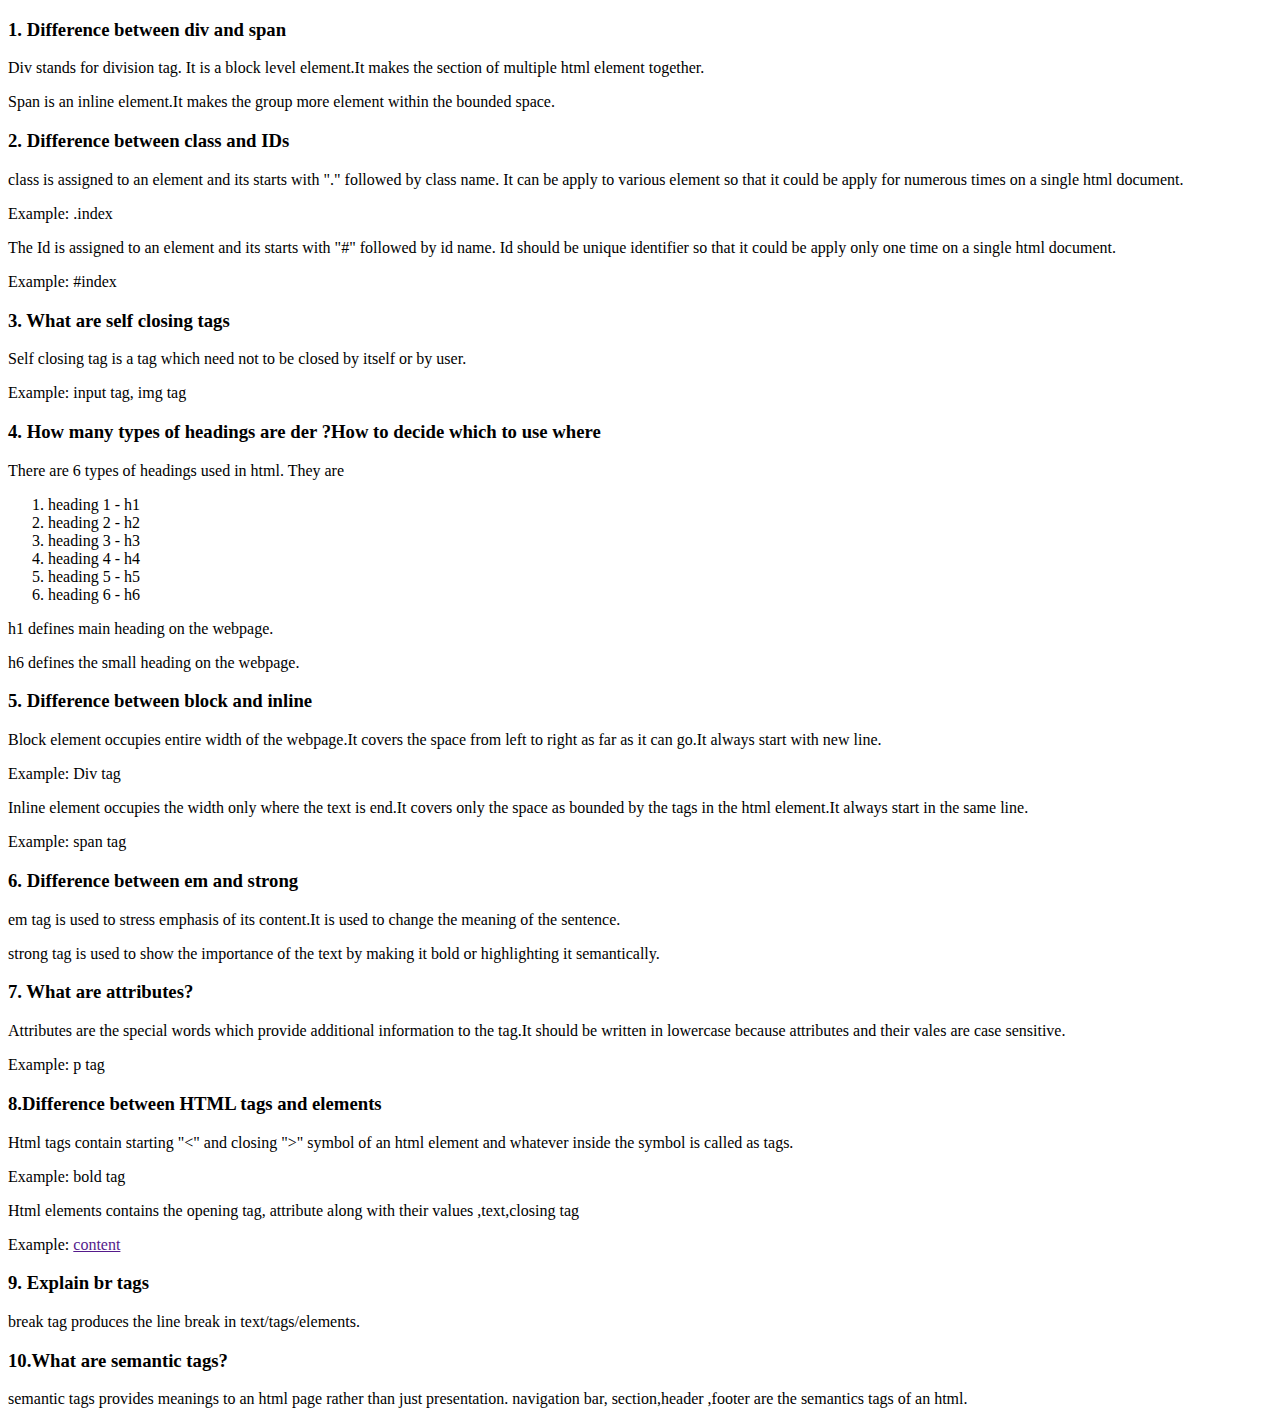
<file: day1/index.html>
<!DOCTYPE html>
<html lang="en">
  <head>
    <meta charset="UTF-8" />
    <meta http-equiv="X-UA-Compatible" content="IE=edge" />
    <meta name="viewport" content="width=device-width, initial-scale=1.0" />
    <title>Document</title>
  </head>
  <body>
    <h3>1. Difference between div and span</h3>
    <p>
      Div stands for division tag. It is a block level element.It makes the
      section of multiple html element together.
    </p>
    <p>
      Span is an inline element.It makes the group more element within the
      bounded space.
    </p>
    <h3>2. Difference between class and IDs</h3>
    <p>
      class is assigned to an element and its starts with "." followed by class
      name. It can be apply to various element so that it could be apply for
      numerous times on a single html document.
    </p>
    <div>Example: .index</div>
    <p>
      The Id is assigned to an element and its starts with "#" followed by id
      name. Id should be unique identifier so that it could be apply only one
      time on a single html document.
    </p>
    <div>Example: #index</div>
    <h3>3. What are self closing tags</h3>
    <p>
      Self closing tag is a tag which need not to be closed by itself or by
      user.
    </p>
    <div>Example: input tag, img tag</div>
    <h3>
      4. How many types of headings are der ?How to decide which to use where
    </h3>
    <p>There are 6 types of headings used in html. They are</p>
    <ol>
      <li>heading 1 - h1</li>
      <li>heading 2 - h2</li>
      <li>heading 3 - h3</li>
      <li>heading 4 - h4</li>
      <li>heading 5 - h5</li>
      <li>heading 6 - h6</li>
    </ol>
    <p>h1 defines main heading on the webpage.</p>
    <p>h6 defines the small heading on the webpage.</p>
    <h3>5. Difference between block and inline</h3>
    <p>
      Block element occupies entire width of the webpage.It covers the space
      from left to right as far as it can go.It always start with new line.
    </p>
    <div>Example: Div tag</div>
    <p>
      Inline element occupies the width only where the text is end.It covers
      only the space as bounded by the tags in the html element.It always start
      in the same line.
    </p>
    <div>Example: span tag</div>
    <h3>6. Difference between em and strong</h3>
    <p>
      em tag is used to stress emphasis of its content.It is used to change the
      meaning of the sentence.
    </p>
    <p>
      strong tag is used to show the importance of the text by making it bold or
      highlighting it semantically.
    </p>
    <h3>7. What are attributes?</h3>
    <p>Attributes are the special words which provide additional information to the tag.It should be written in lowercase because attributes and their vales are case sensitive.</p>
    <div>Example: p tag</div>
    <h3>8.Difference between HTML tags and elements</h3>
    <p>Html tags contain starting "<" and  closing ">" symbol of an html element and whatever inside the symbol is called as tags. </p>
    <div>Example: bold tag  </div>
    <p>Html elements contains the opening tag, attribute along with their values ,text,closing tag</p>
    <div> Example: <a href="" >content</a></div>
    <h3>9. Explain br tags</h3>
    <p>break tag produces the line break in text/tags/elements.</p>
    <h3>10.What are semantic tags?</h3>
    <p>semantic tags provides meanings to an html page rather than just presentation. navigation bar, section,header ,footer are the semantics tags of an html.</p>
  </body>
</html>
</file>
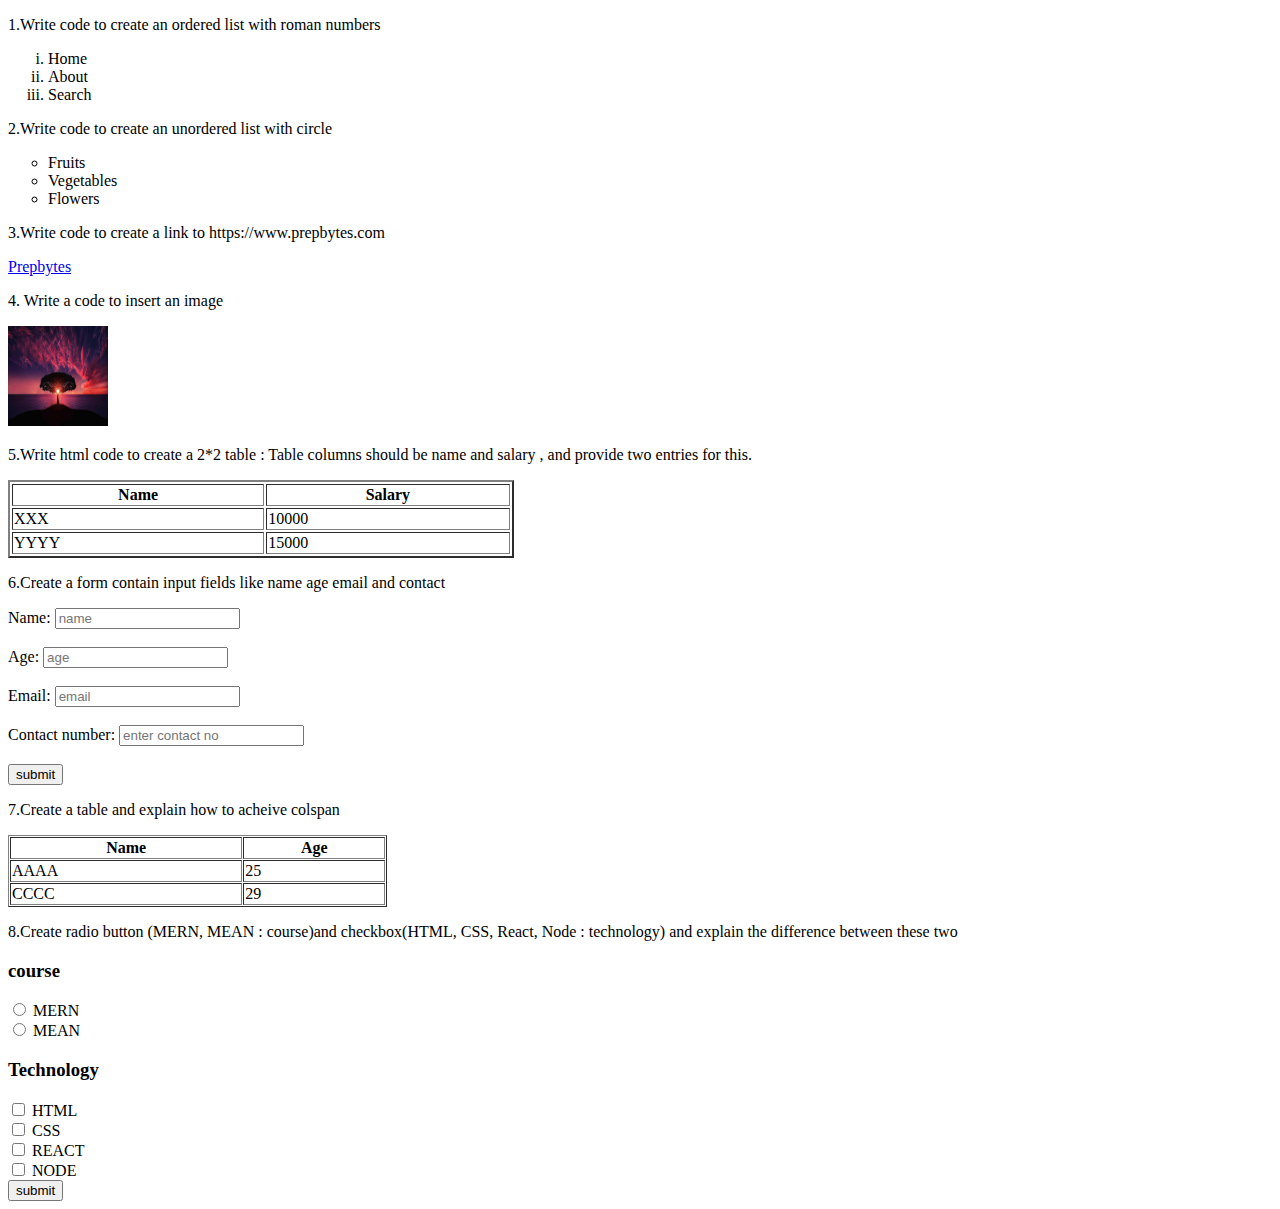
<file: day2/implement.html>
<!DOCTYPE html>
<html lang="en">
<head>
    <meta charset="UTF-8">
    <meta http-equiv="X-UA-Compatible" content="IE=edge">
    <meta name="viewport" content="width=device-width, initial-scale=1.0">
    <title>Document</title>
</head>
<body>
    <p>1.Write code to create an ordered list with roman numbers</p> 
      <ol type="i">
        <li>Home</li>
        <li>About</li>
        <li>Search</li>
      </ol>
    <p>2.Write code to create an unordered list with circle </p>
     <ul type="circle">
      <li>Fruits</li>
      <li>Vegetables</li>
      <li>Flowers</li>
     </ul>
    <p>3.Write code to create a link to https://www.prepbytes.com</p>    
     <a href="https://www.prepbytes.com">Prepbytes</a>
    <p>4. Write a code to insert an image </p>
      <img 
      width="100"
      height="100"
      src="./tree.jpg" alt="tree">
    <p>5.Write html code to create a 2*2 table : Table columns should be name and salary , and provide two entries for this. </p>
        <table border="2" cellspacing="2" cellpadding="1" width="40%">
          <tr>
            <th>Name</th>
            <th>Salary</th>
          </tr>
          <tr>
            <td>XXX</td>
            <td>10000</td>
          </tr>
          <tr>
            <td>YYYY</td>
            <td>15000</td>
          </tr>
        </table>
    <p>6.Create a form contain input fields like name age email and contact</p>
       <form action="">
        <label for="name">Name:</label>
        <input type="text" name="name" placeholder="name" required> <br> <br>
        <label for="age">Age:</label>
        <input type="number" name="age" placeholder="age" required><br><br>
        <label for="email">Email:</label>
        <input type="email" name="email" placeholder="email" required> <br><br>
        <label for="contact">Contact number:</label>
        <input type="number" name="contact" placeholder="enter contact no" required> <br> <br>
        <input type="submit" value="submit">
       </form>
       <p>7.Create a table and explain how to acheive colspan</p>
       <table border="1" cellspacing="1" cellpadding="1" width="30%">
        <tr>
            <th colspan="2">Name</th>
            <th>Age</th>
        </tr>
        <tr>
            <td colspan="2">AAAA</td>
            <td>25</td>
        </tr>
        <tr>
              <td colspan="2">CCCC</td>
              <td>29</td>
        </tr>
       </table>
    <p>8.Create radio button (MERN, MEAN : course)and checkbox(HTML, CSS, React, Node : technology) and explain the difference between these two </p>
      <form action="">
        <h3>course</h3>
        <input type="radio" name="course" value="MERN">
        <label for="MERN">MERN</label> <br>
        <input type="radio" name="course" value="MEAN">
        <label for="MEAN">MEAN</label><br>
        <h3>Technology</h3>
        <input type="checkbox" name="technology" value="HTML"> 
        <label for="HTML">HTML</label><br>
        <input type="checkbox" name="technology" value="CSS"> 
        <label for="CSS">CSS</label><br>
        <input type="checkbox" name="technology" value="REACT"> 
        <label for="REACT">REACT</label><br>
        <input type="checkbox" name="technology" value="NODE"> 
        <label for="NODE">NODE</label><br>
        <input type="submit" value="submit">


      </form>
</body>
</html>
</file>
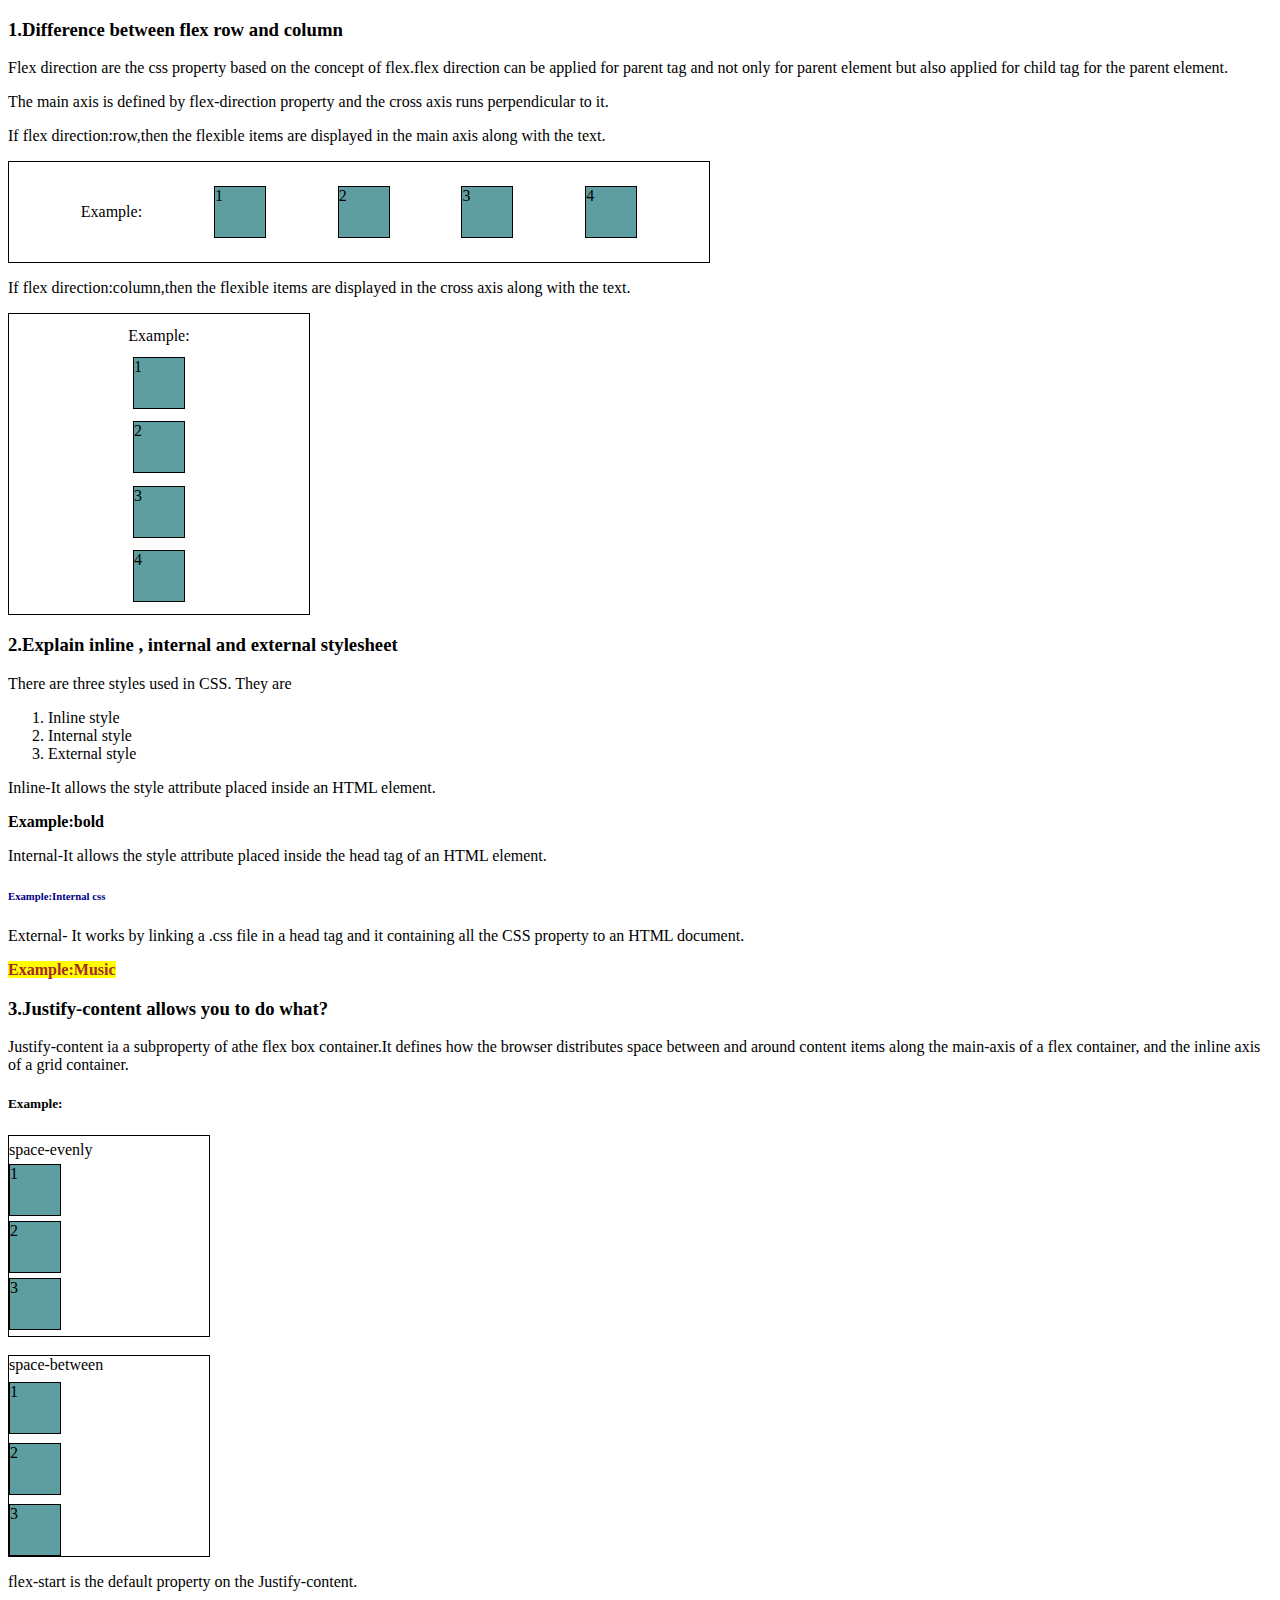
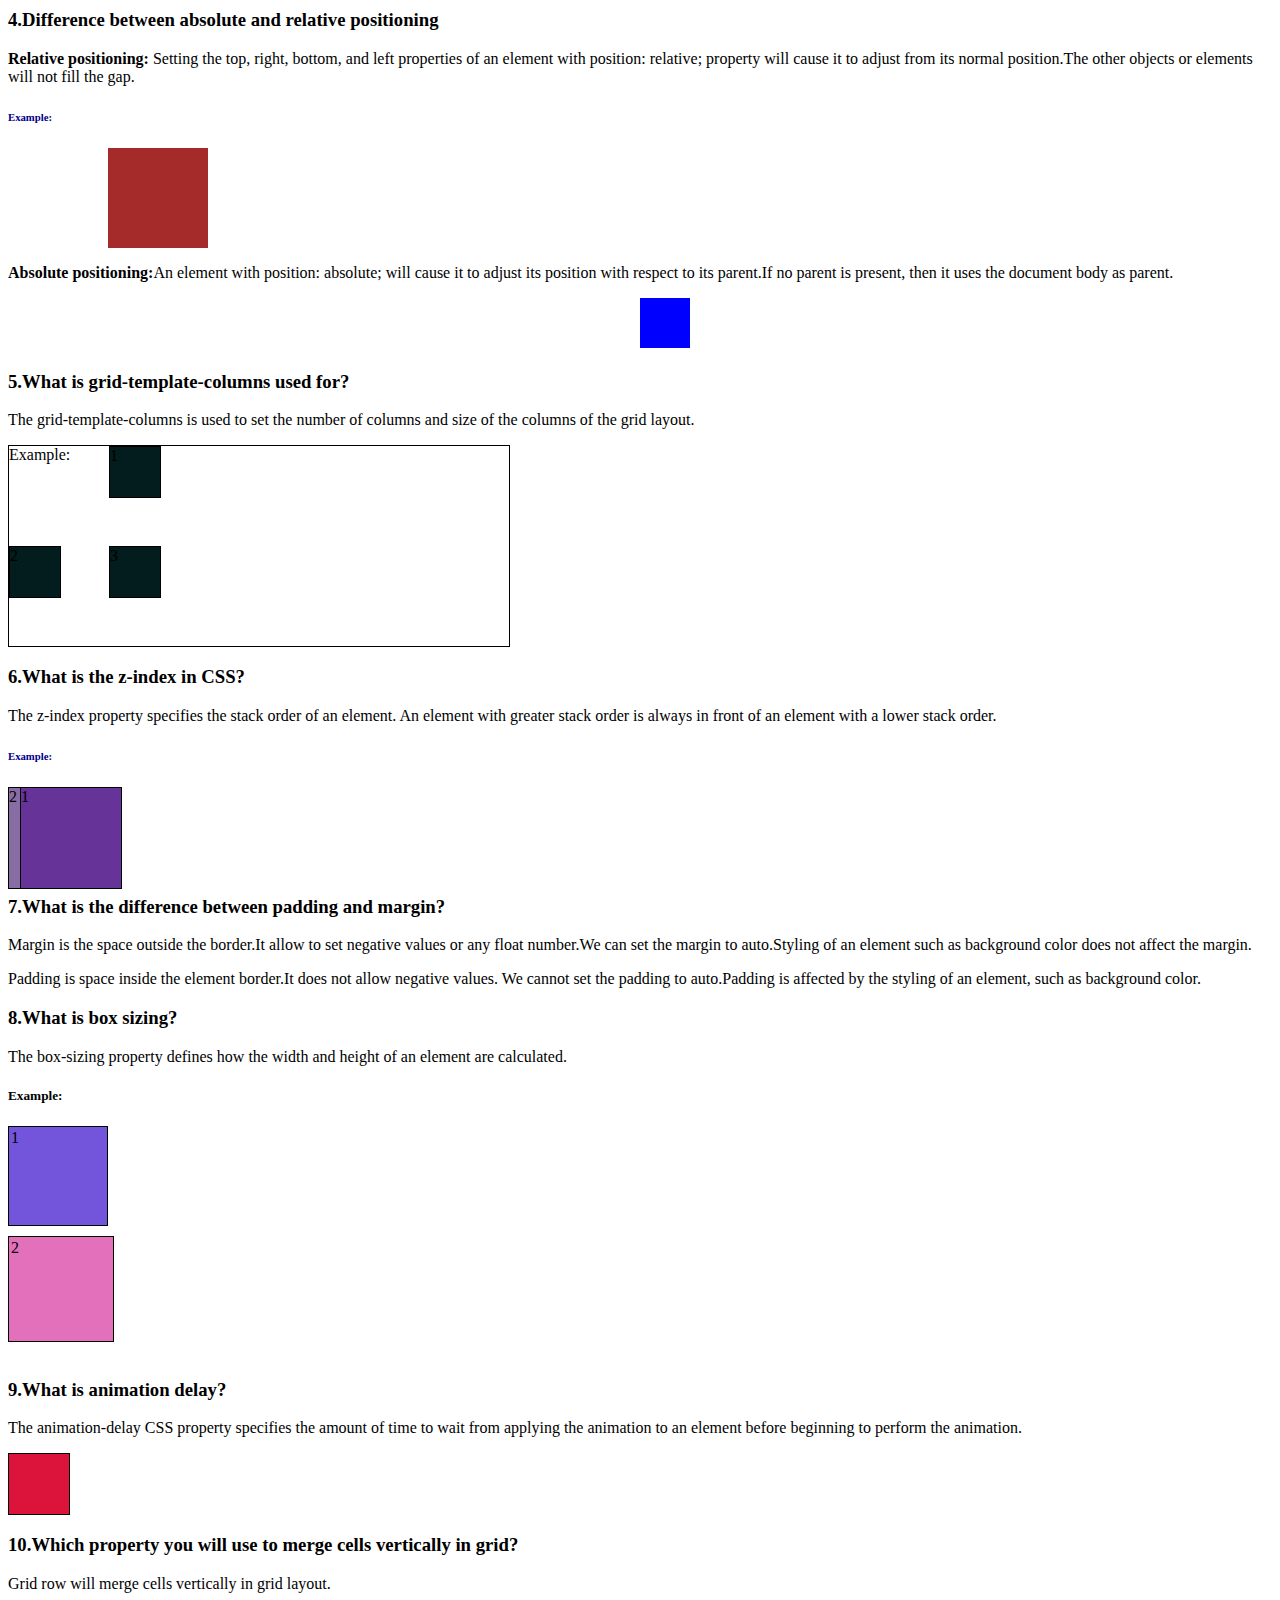
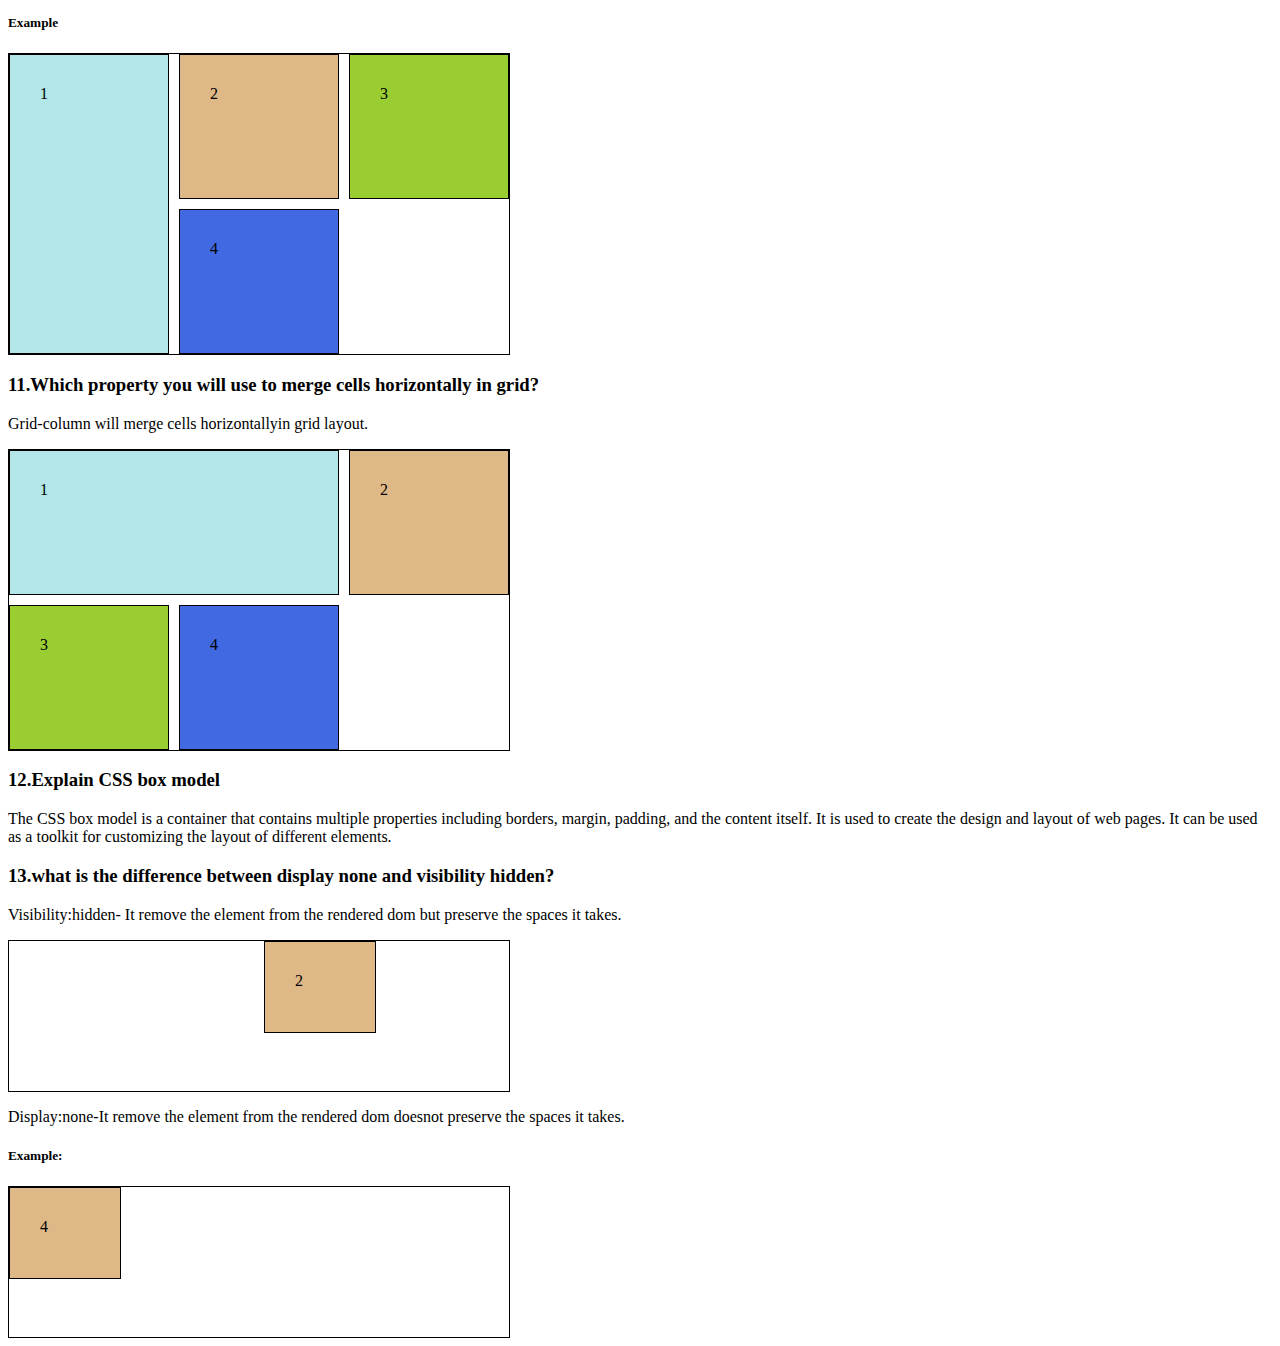
<file: day3/csstheory.html>
<!DOCTYPE html>
<html lang="en">
  <head>
    <meta charset="UTF-8" />
    <meta http-equiv="X-UA-Compatible" content="IE=edge" />
    <meta name="viewport" content="width=device-width, initial-scale=1.0" />
    <title>Document</title>
    <style>
      h6 {
        font-family: "Times New Roman", Times, serif;
        color: darkblue;
      }
    </style>
    <link rel="stylesheet" href="./music.css" />
  </head>
  <body>
    <h3>1.Difference between flex row and column</h3>
    <p>
      Flex direction are the css property based on the concept of flex.flex
      direction can be applied for parent tag and not only for parent element
      but also applied for child tag for the parent element.
    </p>
    <p>
      The main axis is defined by flex-direction property and the cross axis
      runs perpendicular to it.
    </p>
    <p>
      If flex direction:row,then the flexible items are displayed in the main
      axis along with the text.
    </p>
    <div class="container">
      Example:
      <div class="flex1">1</div>
      <div class="flex1">2</div>
      <div class="flex1">3</div>
      <div class="flex1">4</div>
    </div>

    <p>
      If flex direction:column,then the flexible items are displayed in the
      cross axis along with the text.
    </p>
    <div class="container1">
      Example:
      <div class="flex2">1</div>
      <div class="flex2">2</div>
      <div class="flex2">3</div>
      <div class="flex2">4</div>
    </div>
    <h3>2.Explain inline , internal and external stylesheet</h3>
    <p>There are three styles used in CSS. They are</p>
    <ol>
      <li>Inline style</li>
      <li>Internal style</li>
      <li>External style</li>
    </ol>
    <p>Inline-It allows the style attribute placed inside an HTML element.</p>
    <p style="font-weight: bolder">Example:bold</p>
    <p>
      Internal-It allows the style attribute placed inside the head tag of an
      HTML element.
    </p>
    <h6>Example:Internal css</h6>
    <p>
      External- It works by linking a .css file in a head tag and it containing
      all the CSS property to an HTML document.
    </p>
    <b>Example:Music</b>
    <h3>3.Justify-content allows you to do what?</h3>
    <p>
      Justify-content ia a subproperty of athe flex box container.It defines how
      the browser distributes space between and around content items along the
      main-axis of a flex container, and the inline axis of a grid container.
    </p>
    <h5>Example:</h5>
    <div class="container3">
      space-evenly
      <div class="flex">1</div>
      <div class="flex">2</div>
      <div class="flex">3</div>
    </div>
    <br />
    <div class="container4">
      space-between
      <div class="flex4">1</div>
      <div class="flex4">2</div>
      <div class="flex4">3</div>
    </div>
    <p>flex-start is the default property on the Justify-content.</p>
    <h3>4.Difference between absolute and relative positioning</h3>
    <p>
      <strong>Relative positioning: </strong>Setting the top, right, bottom, and left
      properties of an element with position: relative; property will cause it
      to adjust from its normal position.The other objects or elements will not
      fill the gap.
    </p>
    <h6>Example:</h6>
    <div id="position"></div>
    <p>
      <strong>Absolute positioning:</strong>An element with position: absolute; will cause
      it to adjust its position with respect to its parent.If no parent is
      present, then it uses the document body as parent.
    </p>
    <div class="absolute"></div>
    <br /><br /><br />
    <h3>5.What is grid-template-columns used for?</h3>
    <p>
      The grid-template-columns is used to set the number of columns and size of
      the columns of the grid layout.
    </p>
    <div class="grid-container">
      Example:
      <div class="griditems">1</div>
      <div class="griditems">2</div>
      <div class="griditems">3</div>
    </div>
    <h3>6.What is the z-index in CSS?</h3>
    <p>
      The z-index property specifies the stack order of an element. An element
      with greater stack order is always in front of an element with a lower
      stack order.
    </p>
    <h6>Example:</h6>
    <div class="idex">1</div>
    <div class="idex1">2</div>
    <br /><br /><br /><br /><br />
    <h3>7.What is the difference between padding and margin?</h3>
    <p>
      Margin is the space outside the border.It allow to set negative values or
      any float number.We can set the margin to auto.Styling of an element such
      as background color does not affect the margin.
    </p>
    <p>
      Padding is space inside the element border.It does not allow negative
      values. We cannot set the padding to auto.Padding is affected by the
      styling of an element, such as background color.
    </p>
    <h3>8.What is box sizing?</h3>
    <p>
      The box-sizing property defines how the width and height of an element are
      calculated.
    </p>
    <h5>Example:</h5>
    <div class="size">1</div>
    <div class="size1">2</div>
    <br />
    <h3>9.What is animation delay?</h3>
    <p>
      The animation-delay CSS property specifies the amount of time to wait from
      applying the animation to an element before beginning to perform the
      animation.
    </p>
    <div class="animate"></div>
    <h3>10.Which property you will use to merge cells vertically in grid?</h3>
    <p>Grid row will merge cells vertically in grid layout.</p>
    <h5>Example</h5>
    <div class="grid-container1">
      <div class="griditems1">1</div>
      <div class="griditems2">2</div>
      <div class="griditems3">3</div>
      <div class="griditems4">4</div>
    </div>
    <h3>11.Which property you will use to merge cells horizontally in grid?</h3>
    <p>Grid-column will merge cells horizontallyin grid layout.</p>
    <div class="grid-container2">
      <div class="items1">1</div>
      <div class="items2">2</div>
      <div class="items3">3</div>
      <div class="items4">4</div>
    </div>
    <h3>12.Explain CSS box model</h3>
    <p>
      The CSS box model is a container that contains multiple properties
      including borders, margin, padding, and the content itself. It is used to
      create the design and layout of web pages. It can be used as a toolkit for
      customizing the layout of different elements.
    </p>
    <h3>
      13.what is the difference between display none and visibility hidden?
    </h3>
    <p>
      Visibility:hidden- It remove the element from the rendered dom but
      preserve the spaces it takes.
    </p>
    <div class="grid-container4">
      <div class="items11">1</div>
      <div class="items21">2</div>
    </div>
    <p>
      Display:none-It remove the element from the rendered dom doesnot preserve
      the spaces it takes.
    </p>
    <h5>Example:</h5>
    <div class="grid-container5">
      <div class="items31">3</div>
      <div class="items41">4</div>
    </div>
  </body>
</html>
</file>
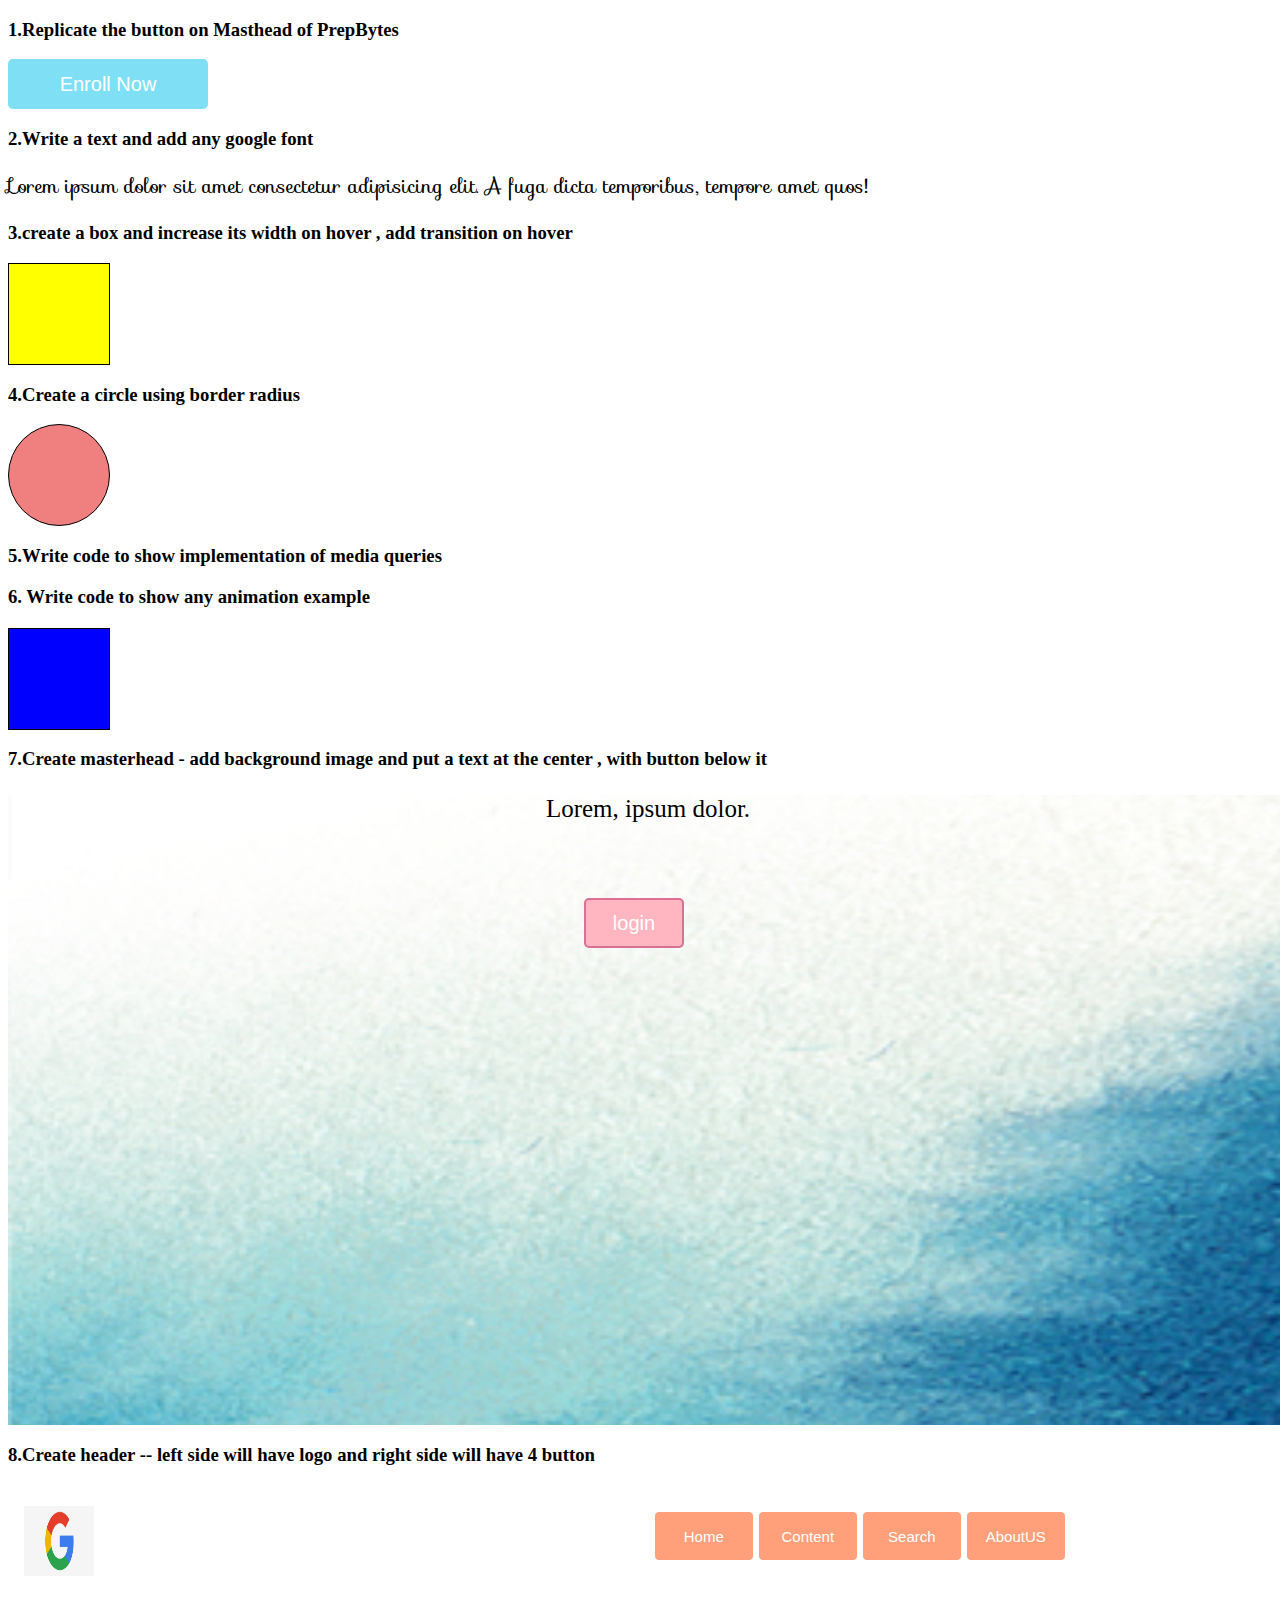
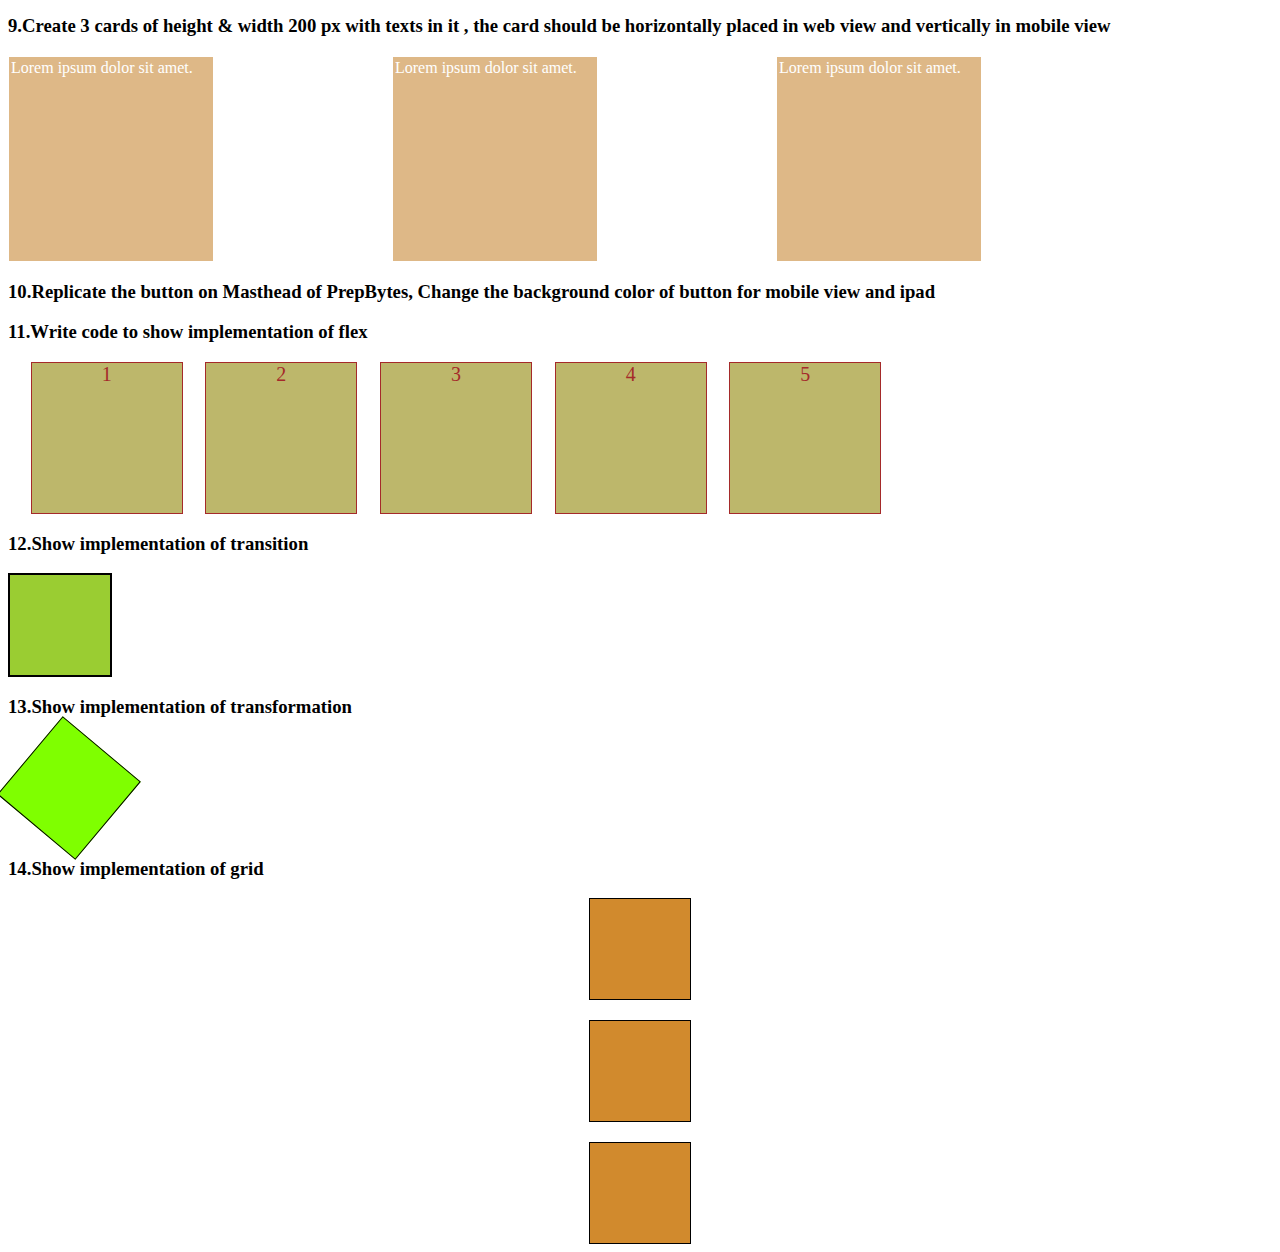
<file: day4/cssimplement.html>
<!DOCTYPE html>
<html lang="en">
<head>
    <meta charset="UTF-8">
    <meta http-equiv="X-UA-Compatible" content="IE=edge">
    <meta name="viewport" content="width=device-width, initial-scale=1.0">
    <title>Document</title>
    <link rel="stylesheet" href="./implement.css">
    <link rel="preconnect" href="https://fonts.googleapis.com">
<link rel="preconnect" href="https://fonts.gstatic.com" crossorigin>
<link href="https://fonts.googleapis.com/css2?family=Sofia&display=swap" rel="stylesheet">
</head>
<body>
    <h3>1.Replicate the button on Masthead of PrepBytes</h3>
    <button>Enroll Now</button>
    <h3>2.Write a text and add any google font </h3>
    <p>Lorem ipsum dolor sit amet consectetur adipisicing elit. A fuga dicta temporibus, tempore amet quos!</p>
    <h3>3.create a box and increase its width on hover , add transition on hover</h3>
    <div class="box"></div>
    <h3>4.Create a circle using border radius </h3>
    <div class="circle"></div>
    <h3>5.Write code to show implementation of media queries</h3>
    <h3>6. Write code to show any animation example</h3>
    <div class="animate"></div>
    <h3>7.Create masterhead - add background image and put a text at the center , with button below it </h3>
    <div class="container">
        <p class="text">Lorem, ipsum dolor.</p>
        <button class="login">login</button>
    </div>
    <h3>8.Create header -- left side will have logo and right side will have 4 button</h3>
    <nav>
        <img 
        width="70"
        height="70"
        src="./google.webp" alt="">
        <button class="listitem">Home</button>
        <button class="listitem">Content</button>
        <button class="listitem">Search</button>
        <button class="listitem">AboutUS</button>
    </nav>
    <h3>9.Create 3 cards of height & width 200 px with texts in it , the card should be horizontally placed in web view and vertically in mobile view</h3>
    <div class="grid-container">
        <div class="grid-items">Lorem ipsum dolor sit amet.</div>
        <div class="grid-items">Lorem ipsum dolor sit amet.</div>
        <div class="grid-items">Lorem ipsum dolor sit amet.</div>
    </div>
    <h3>10.Replicate the button on Masthead of PrepBytes, Change the background color of button for mobile view and ipad</h3>
    <h3>11.Write code to show implementation of flex</h3>
    <div class="flex-container">
        <div class="flex-items">1</div>
        <div class="flex-items">2</div>
        <div class="flex-items">3</div>
        <div class="flex-items">4</div>
        <div class="flex-items">5</div>
    </div>
    <h3>12.Show implementation of transition</h3>
    <div class="transit"></div>
    <h3>13.Show implementation of transformation</h3>
    <div class="transform"></div>
    <h3>14.Show implementation of grid</h3>
    <div class="grid-container1">
        <div class="grid-items1"></div>
        <div class="grid-items1"></div>
        <div class="grid-items1"></div>
    </div>
</body>
</html>
</file>
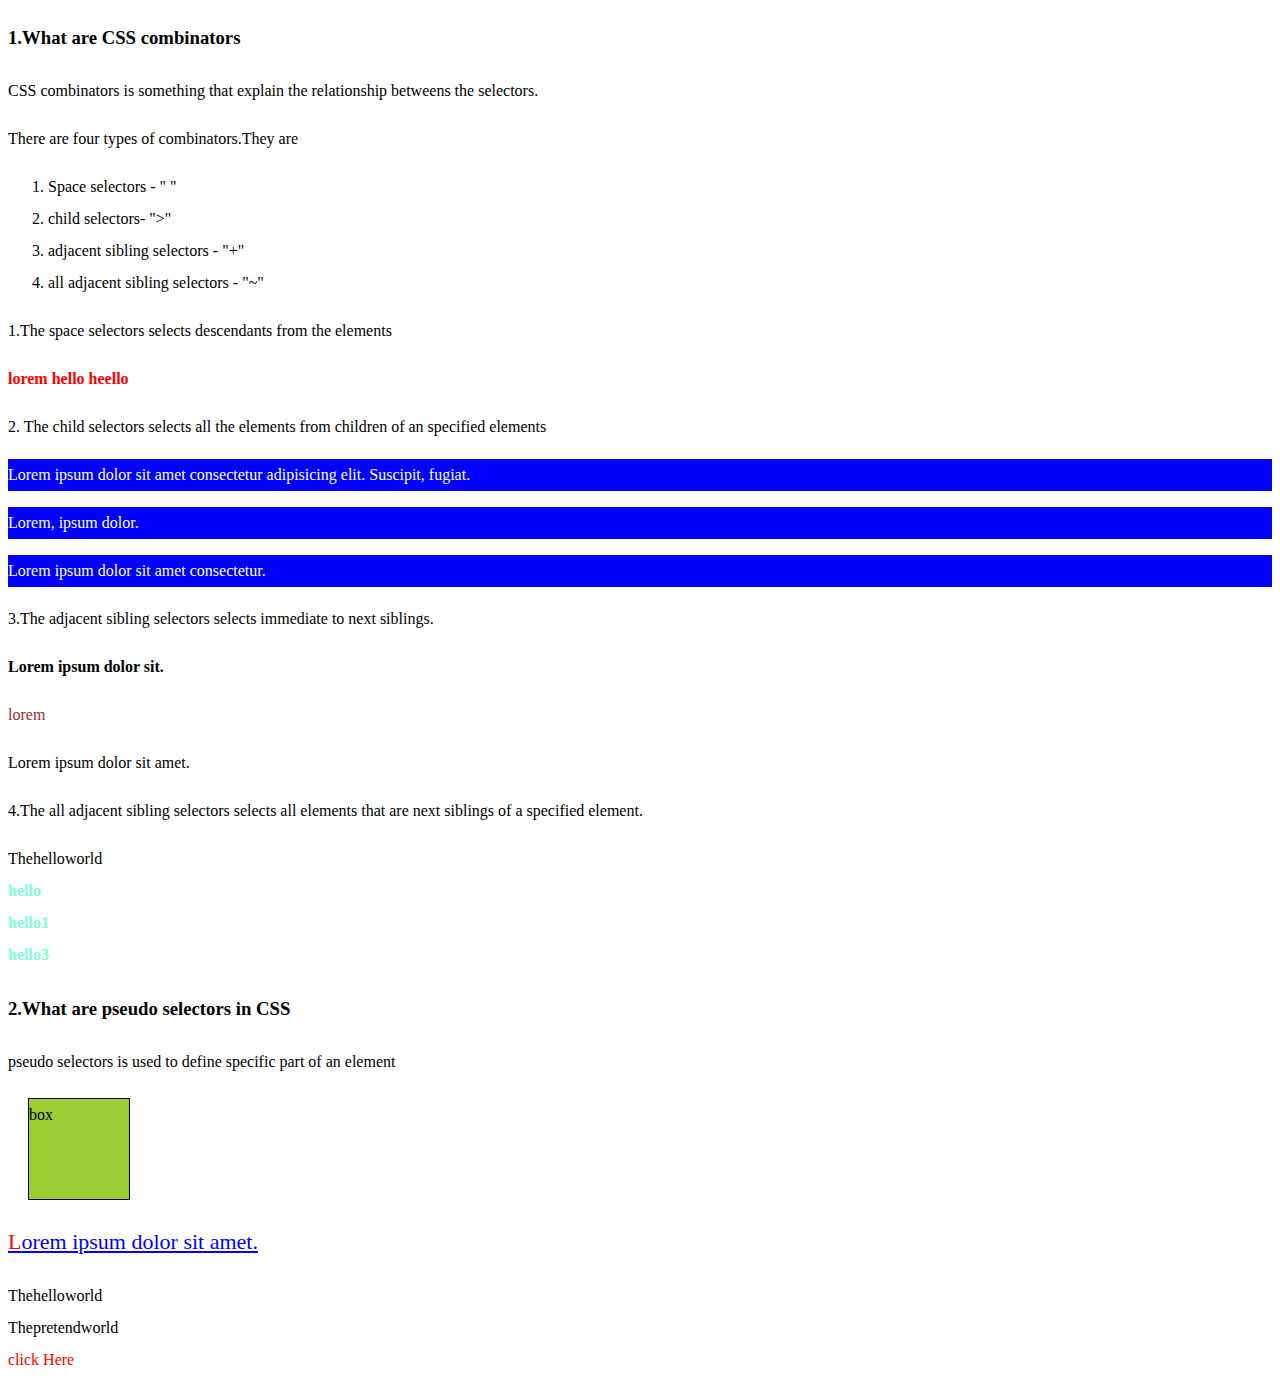
<file: day5/index5.html>
<!DOCTYPE html>
<html lang="en">
<head>
    <meta charset="UTF-8">
    <meta http-equiv="X-UA-Compatible" content="IE=edge">
    <meta name="viewport" content="width=device-width, initial-scale=1.0">
    <title>Document</title>
    <link rel="stylesheet" href="./index5.css">
</head>
<body>
    <h3>1.What are CSS combinators </h3>
    <p>CSS combinators is something that explain the relationship betweens the selectors.</p>
    <p>There are four types of  combinators.They are</p>
    <ol>
        <li>Space selectors - " "</li>
        <li>child selectors- ">"</li>
        <li>adjacent sibling selectors - "+"</li>
        <li>all adjacent sibling selectors - "~"</li>
    </ol>
    <p>1.The space selectors selects descendants from the elements</p>
    <div>
        <b>lorem</b>
        <b>hello</b>
        <b>heello</b>
    </div>
    <p>2. The child selectors selects all the elements from children of an specified elements</p>
    <div class="child">
        <p>Lorem ipsum dolor sit amet consectetur adipisicing elit. Suscipit, fugiat.</p>
        <p>Lorem, ipsum dolor.</p>
        <p>Lorem ipsum dolor sit amet consectetur.</p>
    </div>
    <p> 3.The adjacent sibling selectors selects immediate to next siblings.</p>
    <section> 
        <b>Lorem ipsum dolor sit.</b>
    </section>
      <p>lorem</p>
      <p>Lorem ipsum dolor sit amet.</p>
      <p>4.The all adjacent sibling selectors selects all elements that are next siblings of a specified element.</p>
    <div>
        <span>hello</span>
    </div>
    <b>hello</b> <br>
    <b>hello1</b> <br>
    <b>hello3</b> <br>
    <h3>2.What are pseudo selectors in CSS</h3>
    <p>pseudo selectors is used to define specific part of an element</p>
    <div class="pseudo">box</div>
    <p id="para1">Lorem ipsum dolor sit amet.</p>
    <span>hello</span> <br>
    <span>pretend</span> <br>
    <a href="#">click Here</a>
</body>
</html>
</file>
<file: day3/music.css>
b{
    color: brown;
    background-color: yellow;
}
.container{
   width:700px;
   height:100px;
   display: flex;
   justify-content: space-evenly;
   align-items: center;
   flex-direction: row;
   border: 1px solid;
}
.flex1{
    width:50px;
    height: 50px;
    background-color: cadetblue;
    border: 1px solid black;
}
.container1{
    width:300px;
    height:300px;
    display: flex;
    flex-direction:column;
    justify-content:space-evenly;
    align-items: center;
    border: 1px solid;
 }
 .flex2{
     width:50px;
     height: 50px;
     background-color: cadetblue;
     border: 1px solid black;

 }
 .container3{
    width:200px;
    height:200px;
    display: flex;
    flex-direction:column;
    justify-content:space-evenly;
    border: 1px solid;
 }
 .flex{
     width:50px;
     height: 50px;
     background-color: cadetblue;
     border: 1px solid black;

 }
 .container4{
    width:200px;
    height:200px;
    display: flex;
    flex-direction:column;
    justify-content:space-between;
    border: 1px solid;
 }
 .flex4{
     width:50px;
     height: 50px;
     background-color: cadetblue;
     border: 1px solid black;
 }
#position{
    width:100px;
    height:100px;
    background-color: brown;
    left: 100px;
    position: relative;
 }
 .absolute{
    width:50px;
    height:50px;
    background-color:blue;
    left:50%;
    position: absolute;
 }
.grid-container{
    width:500px;
    height:200px;
    display: grid;
    grid-template-columns:100px 100px;
    border: 1px solid;
}
.griditems{
    width:50px;
    height: 50px;
    background-color: rgb(3, 28, 29);
    border: 1px solid black;
}
.idex{
    width: 100px;
    height: 100px;
    background-color: rebeccapurple;
    position: absolute;
    left:20px;
    z-index: 5;
    border: 1px solid;
}
.idex1{
    width: 100px;
    height: 100px;
    background-color: rgb(136, 108, 164);
    position: absolute;
    z-index:3;
    border: 1px solid;
}
.size{
    width: 100px;
    height: 100px;
    background-color: rgb(115, 85, 220);
    padding: 2px;
    border: 1px solid;
    box-sizing: border-box;
}
.size1{
    width: 100px;
    height: 100px;
    background-color: rgb(226, 112, 186);
    padding: 2px;
    border: 1px solid;
    box-sizing: content-box;
    margin-top: 10px;
}
.animate{
    width:60px;
    height: 60px;
    background-color: crimson;
    border: 1px solid;
    animation:  animate alternate 1s 7 4s ;
}
@keyframes animate{
    0%{
        transform: skewX(20deg);
    }
    100%{
        transform: skewX(-20deg);
    }
}
.grid-container1{
    width:500px;
    height:300px;
    display: grid;
    border: 1px solid;
    grid-template-columns: auto auto auto;
    gap:10px;

    
}
.griditems1{
    background-color: rgb(178, 230, 232);
    border: 1px solid black; 
    padding: 30px;
    grid-row: 1/span 2;
}

.griditems2{
    background-color: burlywood;
    border: 1px solid black;
    padding: 30px;

}
.griditems3{
    background-color: yellowgreen;
    border: 1px solid black;
    padding: 30px;

}
.griditems4{
    background-color: royalblue;
    border: 1px solid black;
    padding: 30px;

}
.grid-container2{
    width:500px;
    height:300px;
    display: grid;
    border: 1px solid;
    grid-template-columns: auto auto auto;
    gap:10px;

    
}
.items1{
    background-color: rgb(178, 230, 232);
    border: 1px solid black; 
    padding: 30px;
    grid-column: 1/span 2;
}

.items2{
    background-color: burlywood;
    border: 1px solid black;
    padding: 30px;

}
.items3{
    background-color: yellowgreen;
    border: 1px solid black;
    padding: 30px;

}
.items4{
    background-color: royalblue;
    border: 1px solid black;
    padding: 30px;

}
.grid-container4{
    width:500px;
    height:150px;
    display: grid;
    border: 1px solid;
    grid-template-columns: auto auto;
    gap:10px;
}
.items11{
    width:50px;
    height: 20px;
    background-color: rgb(178, 230, 232);
    border: 1px solid black; 
    padding: 30px;
    visibility: hidden;
}

.items21{
    width:50px;
    height: 30px;
    background-color: burlywood;
    border: 1px solid black;
    padding: 30px;

}
.grid-container5{
    width:500px;
    height:150px;
    display: grid;
    border: 1px solid;
    gap:10px;
}
.items31{
    width:50px;
    height: 30px;
    background-color: rgb(178, 230, 232);
    border: 1px solid black; 
    padding: 30px;
    display: none;
}

.items41{
    width:50px;
    height: 30px;
    background-color: burlywood;
    border: 1px solid black;
    padding: 30px;

}
</file>
<file: day4/implement.css>
button{
    width:200px;
    height: 50px;
    background-color:rgb(126, 223, 245);
    border-radius: 5px;
    color: white;
    font-size: 20px;
    padding: 5px;
    border:none;
}
button:hover{
    box-shadow: 1px 1px 10px lightgray;
    cursor: pointer;
}
p{
    font-size: 20px;
    font-family: 'Sofia', cursive;  
}
.box{
    width:100px;
    height: 100px;
    background-color:yellow;
    border: 1px solid;
    transition: all 1s;
}
.box:hover{
    width: 200px;
    height: 200px;
    background-color: darkkhaki;
}
.circle{
    width:100px;
    height:100px;
    border: 1px solid;
    border-radius: 50%;
    background-color:lightcoral;
}
.animate{
    width: 100px;
    height:100px;
    background-color: blue;
    margin-top: 20px;
    border: 1px solid;
    animation: alternate animate infinite 1s;
}
@keyframes animate{
    100%{
        transform:translateX(50px);
    }
}
.container{
    width:100vw;
    height:70Vh;
    background-image: url("./image.jpg");
    background-repeat: no-repeat;
    background-size: cover;
    margin: 0;
}
.text{
     color: black;
     font-family: 'Times New Roman', Times, serif;
     text-align: center;
     font-size: 25px;
}
.login{
    width:100px;
    height:50px;
    background-color: lightpink;
    border:2px solid palevioletred;
    color: white;
    left:45%;
    top:50px;
    position: relative;
}
nav{
    padding: 10px;
}
 nav > button{
    width:100px;
    height:50px;
    background-color: lightsalmon;
    border:1px solid;
    font-size: 15px;
    padding: 2px;
    left:45%;
    top:-25px;
    position: relative;
}
nav > img{
      top:10px;
      left:5px;
      position: relative;
      border: 1px solid white;
}
.grid-container{
    width:90vw;
    display:grid;
    grid-template-columns: auto auto auto;
}
.grid-items{
    width:200px;
    height: 200px;
    background-color:burlywood;
    border: 1px solid;
    gap:20px;
    color:white;
    justify-content: space-evenly;
    text-align: left;
    padding: 2px;
}
.grid-items:hover{
    box-shadow: 1px 1px 20px lightgray;
}

@media (min-width:300px) and (max-width:510px){
    button{
        width:200px;
        height: 50px;
        background-color:dimgrey;
        border: 1px solid white;
        border-radius: 5px;
        color: white;
        font-size: 20px;
        padding: 5px;
    }   
    .grid-container{
        display:grid;
        grid-template-columns: auto;
        justify-content: space-evenly;
    }
    .grid-items{
        width:200px;
        height: 200px;
        background-color:burlywood;
        border: 1px solid;
        color:white;
        text-align: left;
        padding: 2px;
    }
    .grid-items:hover{
        box-shadow: 1px 1px 20px lightgray;
    }
    nav{
        padding: 10px;
    }
     nav > button{
        width:100px;
        height:50px;
        background-color: lightsalmon;
        border:1px solid;
        font-size: 15px;
        padding: 2px;
        left:50%;
        top:-30px;
        position: relative;
        display: block;
    }
    nav > img{
          top:10px;
          left:5px;
          position: relative;
          border: 1px solid white;
    }    
      
}
@media (min-width:510px) and (max-width:1000px){
    button{
        width:200px;
        height: 50px;
        background-color:red;
        border: 1px solid white;
        border-radius: 5px;
        color: white;
        font-size: 20px;
        padding: 5px;
        gap:20px;
    }     
    .grid-container{
        display:grid;
        grid-template-columns: auto;
        justify-content: space-evenly;
        align-content: center;
        gap:20px;

    }
    .grid-items{
        width:200px;
        height: 200px;
        background-color:burlywood;
        border: 1px solid;
        color:white;
        text-align: left;
        padding: 2px;
    }
    .grid-items:hover{
        box-shadow: 1px 1px 20px lightgray;
    }
}
@media (min-width:300px) and (max-width:1000px){
    body{
        font-size: 11px;
    }
    .flex-container{
        display: flex;
        flex-direction: column;
        flex-wrap: wrap;
        justify-content: space-evenly;
        flex:50%;
        gap: 20px;
    }
    .flex-items{
        width:150px;
        height: 150px;
        background-color: darkkhaki;
        border: 1px solid;
        font-size: 20px;
        color: brown;
        text-align: center;
    }
    .container{
        height:70Vh;
        background-image: url("./image.jpg");
        background-repeat: no-repeat;
        background-size: cover;
    }
    .text{
         color: black;
         font-family: 'Times New Roman', Times, serif;
         text-align: center;
         font-size: 25px;
    }
    .login{
        width:100px;
        height:50px;
        background-color: lightpink;
        border:2px solid palevioletred;
        color: white;
        left:45%;
        top:50px;
        position: relative;
    }
    
}

.flex-container{
    width:70vw;
    display: flex;
    flex-direction: row ;
    justify-content: space-evenly;
}
.flex-items{
    width:150px;
    height: 150px;
    background-color: darkkhaki;
    border: 1px solid;
    font-size: 20px;
    color: brown;
    text-align: center;
}
.transit{
    width:100px;
    height:100px;
    background-color:yellowgreen;
    border:2px solid;
    transition: all 2s;
}
.transit:hover{
    width:200px;
    height: 200px;
}
.transform{
    width:100px;
    height:100px;
    background-color: chartreuse;
    border: 1px solid;
    transform: rotate(40deg);
    margin: 10px;
}
.grid-container1{
    display:grid;
    grid-template-columns: auto;
    justify-content: center;
    gap:20px;
}
.grid-items1{
    width:100px;
    height: 100px;
    background-color:rgb(209, 138, 45);
    border: 1px solid;
}
</file>
<file: day5/index5.css>
*{
    line-height: 2;
}

div b{
    color:#ff0000;
}
.child>p{
    background-color: blue;
    color:white;
}
section + p{
    color:brown;
}
div ~ b{
    color:aquamarine;
}

.pseudo{
    width:100px;
    height:100px;
    border:1px solid black;
    background-color:yellowgreen ;
    margin:20px;
}
#para1::first-letter{
    color:red;
}
#para1::first-line{
    color:blue;
    text-decoration: underline;
    font-size: 22px;
}
.pseudo:hover{
    width:200px;
    height: 200px;
    background-color: aliceblue;
}
span::before{
    content:"The"
}
span::after{
    content:"world"
}
span::selection{
    background-color: yellow;
    color:red;
}
a:link{
    color:red;
    text-decoration: none;
}
a:visited{
    color:hotpink;
}
a:active{
    font-size: large;
    color: black;
}
</file>
